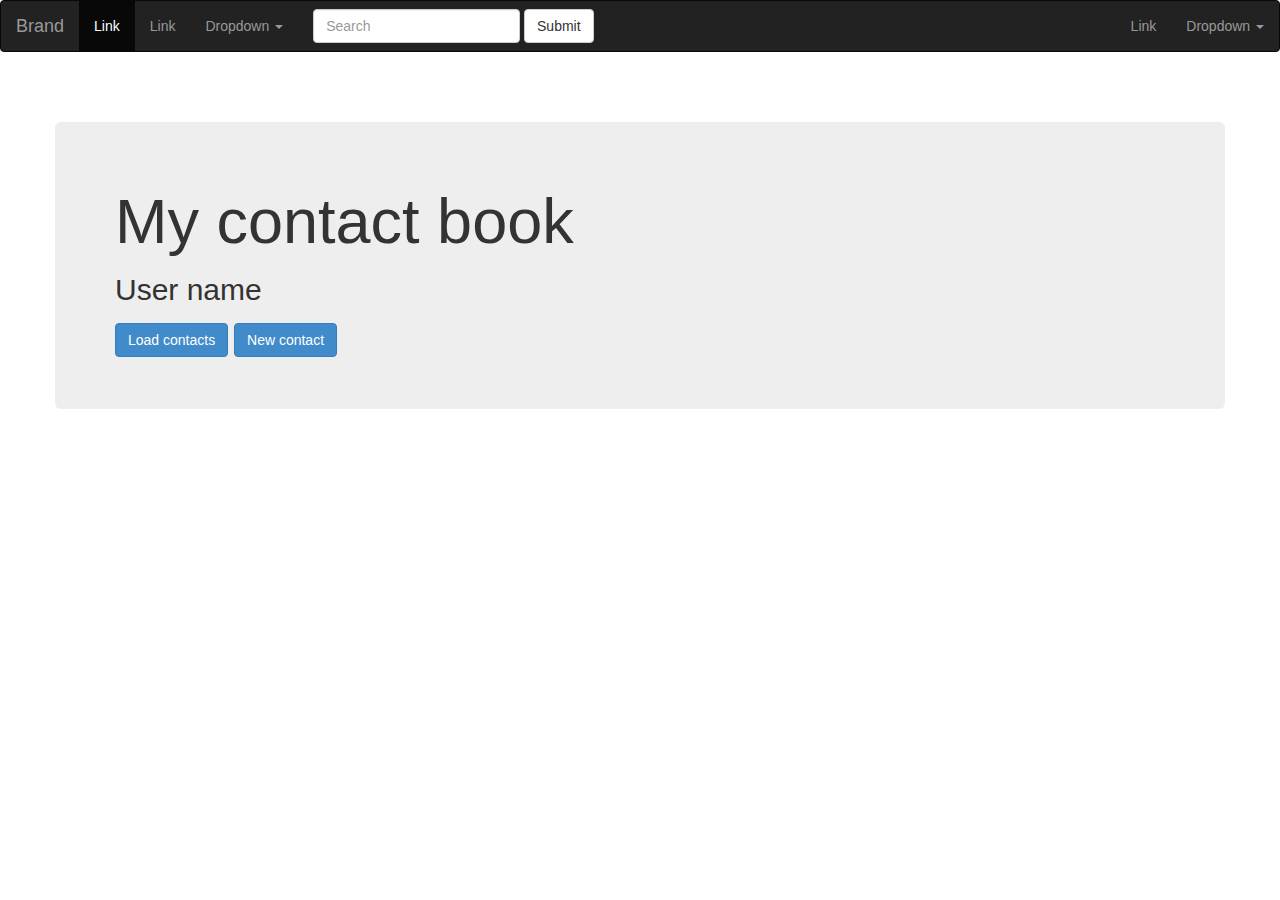
<file: templates/index.html>
<!DOCTYPE html>
<html>
  <head>
    <meta charset="utf-8">
    <title>Frontik</title>
    <link rel="stylesheet" href="../static/vendor/bootstrap/css/bootstrap.min.css">
    <link rel="stylesheet" href="../static/style.css">
    <script src="../static/vendor/jquery/jquery-3.2.1.min.js"></script>
    <script src="../static/vendor/bootstrap/js/bootstrap.min.js"></script>
    <script src="../static/js/AddContactForm.js"></script>
    <script src="../static/js/PhoneBook.js"></script>
    <script src="../static/js/PhoneBookView.js"></script>
    <script src="../static/js/app.js"></script>
  </head>

  <nav class="navbar navbar-inverse" role="navigation">
    <!-- Brand and toggle get grouped for better mobile display -->
    <div class="navbar-header">
      <button type="button" class="navbar-toggle" data-toggle="collapse" data-target="#bs-example-navbar-collapse-1">
        <span class="sr-only">Toggle navigation</span>
        <span class="icon-bar"></span>
        <span class="icon-bar"></span>
        <span class="icon-bar"></span>
      </button>
      <a class="navbar-brand" href="#">Brand</a>
    </div>

    <!-- Collect the nav links, forms, and other content for toggling -->
    <div class="collapse navbar-collapse" id="bs-example-navbar-collapse-1">
      <ul class="nav navbar-nav">
        <li class="active"><a href="#">Link</a></li>
        <li><a href="#">Link</a></li>
        <li class="dropdown">
          <a href="#" class="dropdown-toggle" data-toggle="dropdown">Dropdown <b class="caret"></b></a>
          <ul class="dropdown-menu">
            <li><a href="#">Action</a></li>
            <li><a href="#">Another action</a></li>
            <li><a href="#">Something else here</a></li>
            <li class="divider"></li>
            <li><a href="#">Separated link</a></li>
            <li class="divider"></li>
            <li><a href="#">One more separated link</a></li>
          </ul>
        </li>
      </ul>
      <form class="navbar-form navbar-left" role="search">
        <div class="form-group">
          <input type="text" class="form-control" placeholder="Search">
        </div>
        <button type="submit" class="btn btn-default">Submit</button>
      </form>
      <ul class="nav navbar-nav navbar-right">
        <li><a href="#">Link</a></li>
        <li class="dropdown">
          <a href="#" class="dropdown-toggle" data-toggle="dropdown">Dropdown <b class="caret"></b></a>
          <ul class="dropdown-menu">
            <li><a href="#">Action</a></li>
            <li><a href="#">Another action</a></li>
            <li><a href="#">Something else here</a></li>
            <li class="divider"></li>
            <li><a href="#">Separated link</a></li>
          </ul>
        </li>
      </ul>
    </div><!-- /.navbar-collapse -->
  </nav>

  <body onload="onload();">
    <div class="container">
      <div class="row">
          <div class="jumbotron moved-down">
            <h1>My contact book</h1>
            <h2>User name</h2>
            <span>
              <a class="btn btn-primary" onclick="loadContactsFromServer();" >Load contacts</a>
              <a class="btn btn-primary" onclick="createContact();" >New contact</a>
              <!-- <a class="btn btn-default" >Default</a> -->
              <!-- <a class="btn btn-warning" >Warning</a>
              <a class="btn btn-success" >Success</a>
              <a class="btn btn-danger" >Danger</a>
              <a class="btn btn-info" >Info</a> -->
            </span>

          </div>

          <div id="addContactFormPlace">
            <!-- <form role="form" class="form-inline">
               <div class="form-group">
                  <label for="name">Имя</label>
                  <input name="name" type="text"  class="form-control" placeholder="Имя"/>
               </div>
               <div class="form-group">
                  <label for="email">E-mail</label>
                  <input name="email" type="email" class="form-control" placeholder="E-mail"/>
               </div>
               <div class="form-group">
                  <input type="submit" class="btn btn-info" value="Отправить" />
               </div>
            </form> -->
          </div>



          <div id='personsRow' class="row">
            <!-- <div class="col-md-12">
              <div class="thumbnail">

                <img src="http://via.placeholder.com/350x150" alt="...">
                <div class="caption">

                <h3>Thumbnail label</h3>
                <p>text</p>

                <p><a href="#" class="btn btn-primary" role="button">Button</a> <a href="#" class="btn btn-default" role="button">Button</a></p>
                </div>

            </div> -->
            </div>
          </div>
      </div>
    </div>
  </body>
</html>
</file>
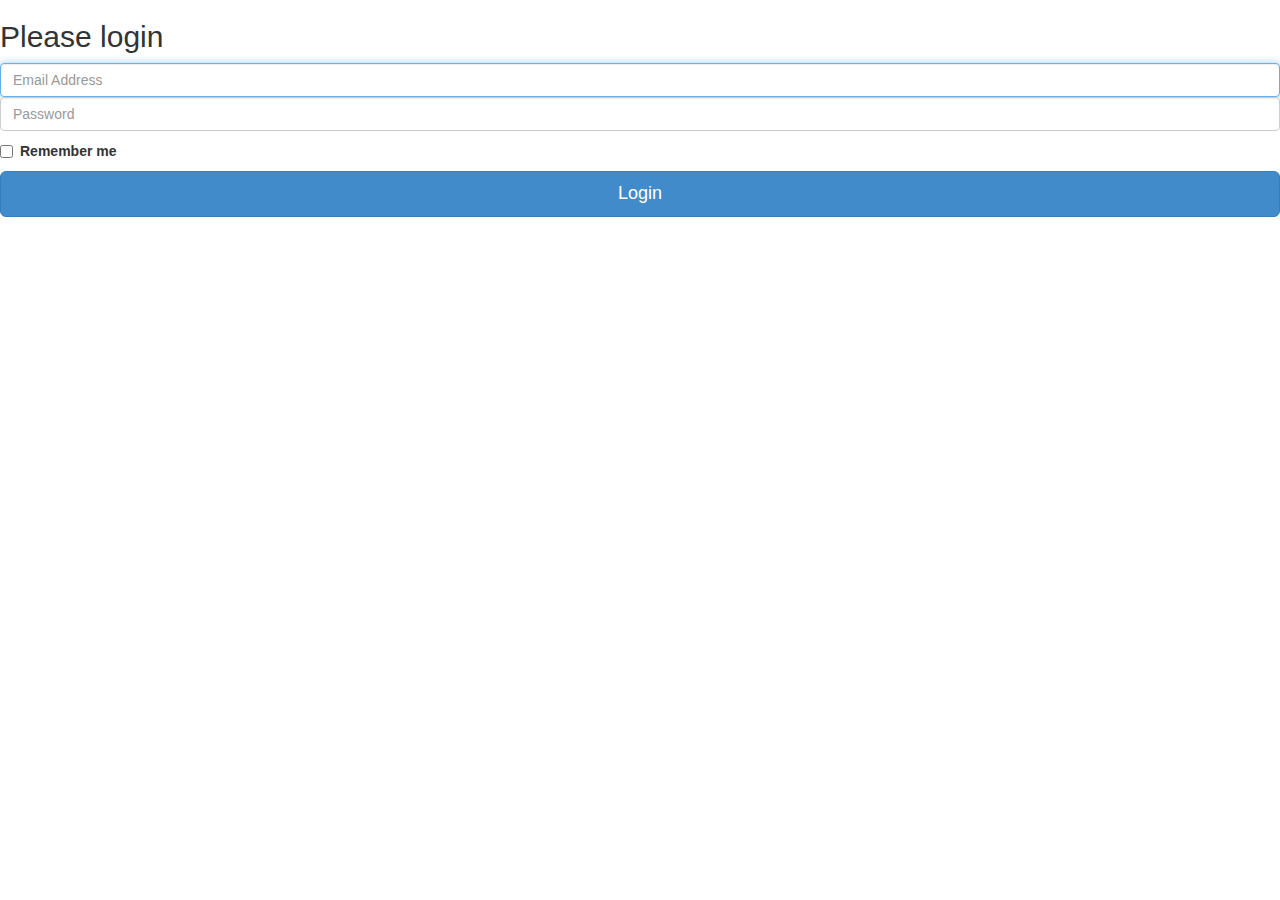
<file: templates/login.html>
<!DOCTYPE html>
<html>
  <head>
    <meta charset="utf-8">
    <meta charset="utf-8">
    <title>Frontik</title>
    <link rel="stylesheet" href="../static/vendor/bootstrap/css/bootstrap.min.css">
    <link rel="stylesheet" href="../static/style.css">
    <script src="../static/vendor/jquery/jquery-3.2.1.min.js"></script>
    <script src="../static/vendor/bootstrap/js/bootstrap.min.js"></script>
    <script src="../static/js/AddContactForm.js"></script>
    <script src="../static/js/PhoneBook.js"></script>
    <script src="../static/js/PhoneBookView.js"></script>
    <script src="../static/js/app.js"></script>
    <title>login page</title>
  </head>
  <body>
    <div class="wrapper">
      <form class="form-signin" action="/loginData" method="post" role="form">
      <h2 class="form-signin-heading">Please login</h2>
      <input type="text" class="form-control" name="username" placeholder="Email Address" required="" autofocus="" />
      <input type="password" class="form-control" name="password" placeholder="Password" required=""/>
      <label class="checkbox">
        <input type="checkbox" value="remember-me" id="rememberMe" name="rememberMe"> Remember me
      </label>
      <button class="btn btn-lg btn-primary btn-block" type="submit">Login</button>
      </form>
</div>
  </body>
</html>
</file>
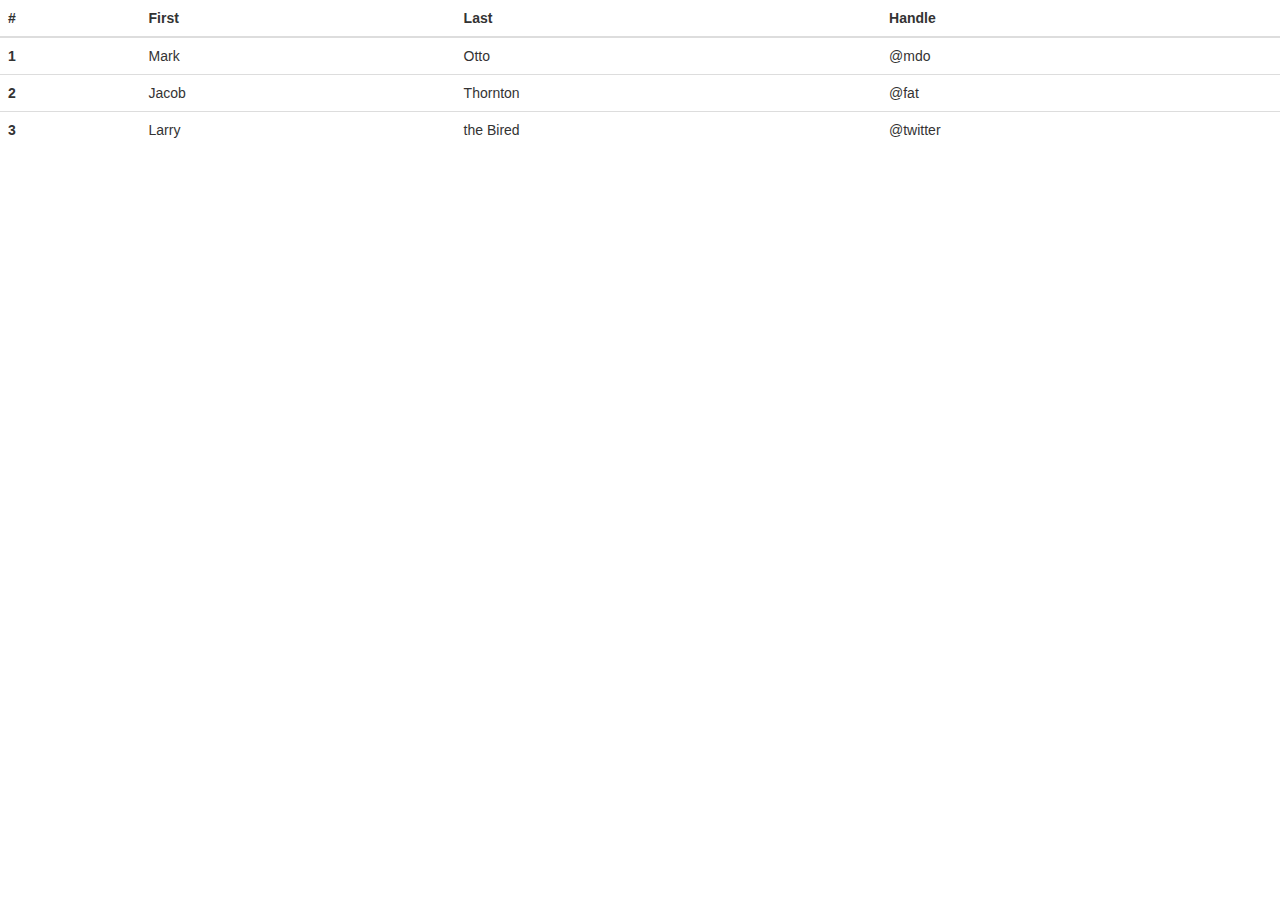
<file: templates/table.html>
<!DOCTYPE html>
<html>
  <head>
    <meta charset="utf-8">
    <title>Frontik</title>
    <link rel="stylesheet" href="../static/vendor/bootstrap/css/bootstrap.min.css">
    <link rel="stylesheet" href="../static/style.css">
    <script src="../static/vendor/jquery/jquery-3.2.1.min.js"></script>
    <script src="../static/vendor/bootstrap/js/bootstrap.min.js"></script>
    <script src="../static/js/AddContactForm.js"></script>
    <script src="../static/js/PhoneBook.js"></script>
    <script src="../static/js/PhoneBookView.js"></script>
    <script src="../static/js/app.js"></script>
    <title>simple table</title>
  </head>
  <body>
    <table class="table">
  <thead>
    <tr>
      <th scope="col">#</th>
      <th scope="col">First</th>
      <th scope="col">Last</th>
      <th scope="col">Handle</th>
    </tr>
  </thead>
  <tbody>
    <tr>
      <th scope="row">1</th>
      <td>Mark</td>
      <td>Otto</td>
      <td>@mdo</td>
    </tr>
    <tr>
      <th scope="row">2</th>
      <td>Jacob</td>
      <td>Thornton</td>
      <td>@fat</td>
    </tr>
    <tr>
      <th scope="row">3</th>
      <td>Larry</td>
      <td>the Bired</td>
      <td>@twitter</td>
    </tr>
  </tbody>
</table>
  </body>
</html>
</file>
<file: static/style.css>
.moved-down{
    margin-top: 50px;
}
</file>
